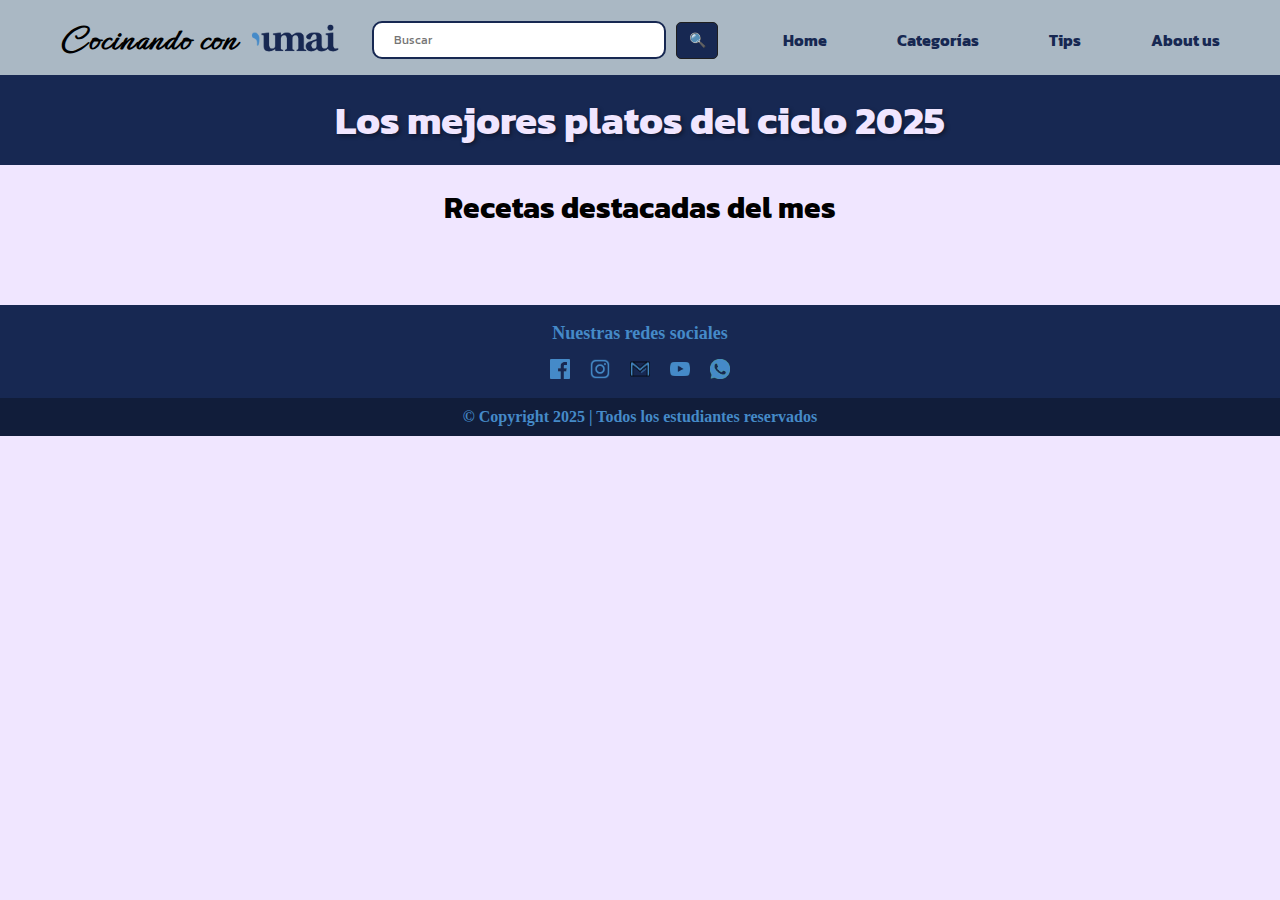
<file: index.html>
<!DOCTYPE html>
<html lang="es">
<head>
    <meta charset="UTF-8">
    <meta name="viewport" content="width=device-width, initial-scale=1.0">
    <title>Document</title>
    <link rel="preconnect" href="https://fonts.googleapis.com">
    <link rel="preconnect" href="https://fonts.gstatic.com" crossorigin>
    <link href="https://fonts.googleapis.com/css2?family=Kanit:wght@300;400;700&family=Righteous&display=swap" rel="stylesheet">
    <link rel="preconnect" href="https://fonts.googleapis.com">
    <link rel="preconnect" href="https://fonts.gstatic.com" crossorigin>
    <link href="https://fonts.googleapis.com/css2?family=Ephesis&display=swap" rel="stylesheet">
    <link rel="preconnect" href="https://fonts.googleapis.com">
    <link rel="preconnect" href="https://fonts.gstatic.com" crossorigin>
    <link href="https://fonts.googleapis.com/css2?family=EB+Garamond:ital,wght@0,400..800;1,400..800&family=Work+Sans:ital,wght@0,100..900;1,100..900&display=swap" rel="stylesheet">
    <link rel="stylesheet" href="assets/style.css"/>
</head>
<body>
    <header>
        <div class="inicio">
        <h2>Cocinando con</h2>
        <div class="logo_container"> <!--selecciona todo-->
            <img src="/assets/imgs/logo_umai.png" alt="Logo UMAI"/>
            </div>
        </div>
        <div class="content_search">
        <form>
            <input type="text" placeholder="Buscar"/>
            <button type="submit">🔍</button>
        </form>
        </div>
        <nav>
            <ul>
                <li><a href="/">Home</a></li>
                <li><a href="/">Categorías</a></li>
                <li><a href="/">Tips</a></li>
                <li><a href="/">About us</a></li>
            </ul>
        </nav>
    </header>
    <main>
        <section class="hero">
            <h1>Los mejores platos del ciclo 2025</h1>
        </section>
        <section class="recetas">
            <h2>Recetas destacadas del mes</h2>
            <div class="recetas_grid">
            </div>
            
        </section>
    </main>
    <footer>
        <div class="redes">
            <p>Nuestras redes sociales</p>
            <div class="logos">
            <a href="#">
            <img src="assets/imgs/facebook-svgrepo.svg" alt="Logo Facebook" />
            </a>
            <a href="#">
                <img src="assets/imgs/instagram-svgrepo.svg" alt="Logo Instagram" />
            </a>
            <a href="#">
                <img src="assets/imgs/gmail-svgrepo.svg" alt="Logo Gmail" />
            </a>
            <a href="#">
                <img src="assets/imgs/youtube-svgrepo.svg" alt="Logo Youtube" />
            </a>
            <a href="#">
                <img src="assets/imgs/whatsapp-svgrepo.svg" alt="Logo WhatsApp" />
            </a>
            </div>
        </div>
        <div class="copyright">© Copyright 2025 | Todos los estudiantes reservados</div>

    </footer>
    <script src="/js/main.js"></script>
</body>
</html>
</file>
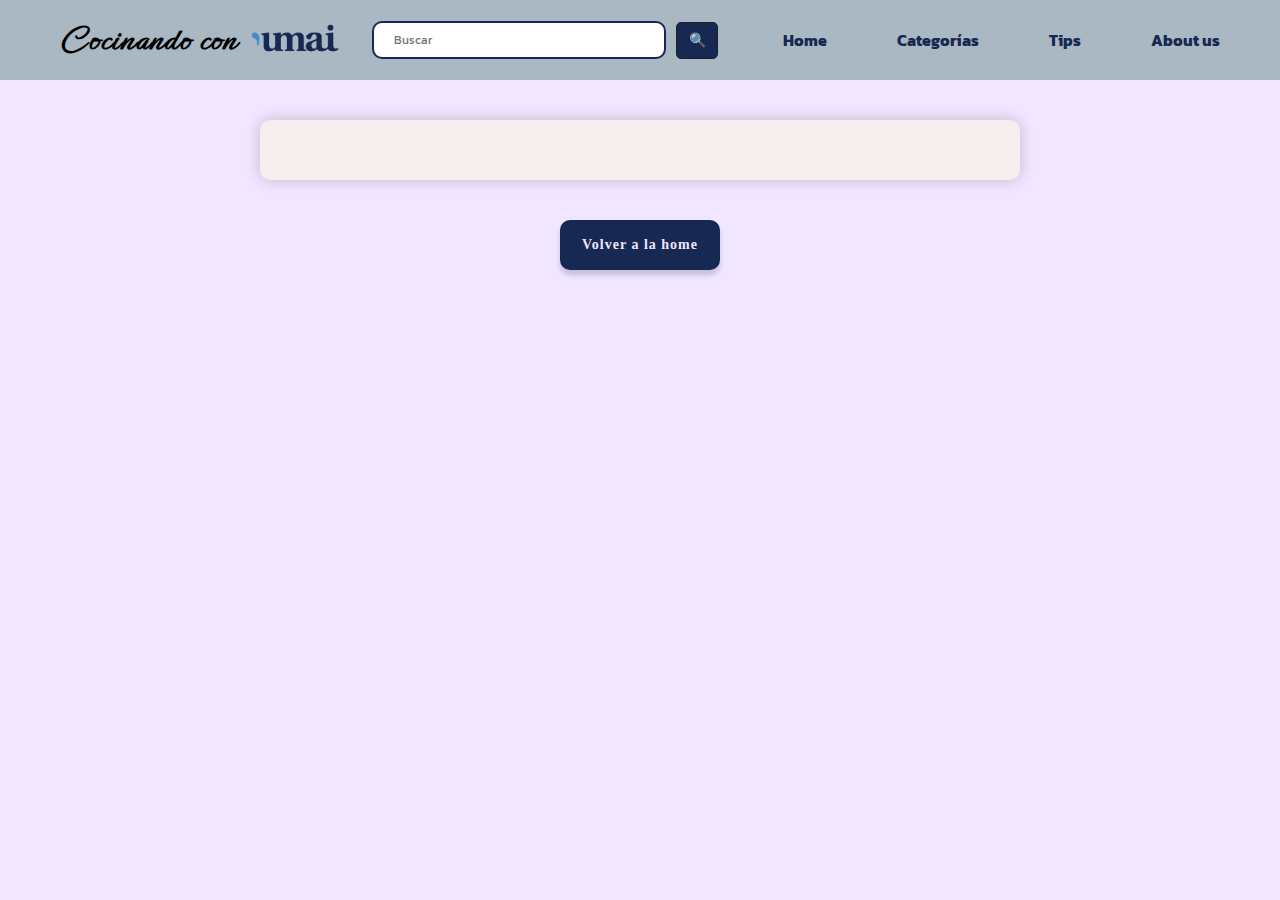
<file: recipe.html>
<!DOCTYPE html>
<html lang="es">
<head>
    <meta charset="UTF-8">
    <meta name="viewport" content="width=device-width, initial-scale=1.0">
    <title>Document</title>
    <link rel="preconnect" href="https://fonts.googleapis.com">
    <link rel="preconnect" href="https://fonts.gstatic.com" crossorigin>
    <link href="https://fonts.googleapis.com/css2?family=Kanit:wght@300;400;700&family=Righteous&display=swap" rel="stylesheet">
    <link rel="preconnect" href="https://fonts.googleapis.com">
    <link rel="preconnect" href="https://fonts.gstatic.com" crossorigin>
    <link href="https://fonts.googleapis.com/css2?family=Ephesis&display=swap" rel="stylesheet">
    <link rel="preconnect" href="https://fonts.googleapis.com">
    <link rel="preconnect" href="https://fonts.gstatic.com" crossorigin>
    <link href="https://fonts.googleapis.com/css2?family=Playfair+Display:ital,wght@0,400..900;1,400..900&display=swap" rel="stylesheet">
    <link rel="stylesheet" href="assets/style.css"/>
</head>
<body>
    <header>
        <div class="inicio">
        <h2>Cocinando con</h2>
        <div class="logo_container">
        <img src="/assets/imgs/logo_umai.png" alt="Logo UMAI"/>
        </div>
    </div>
    <div class="content_search">
        <form>
          <input type="text" placeholder="Buscar"/>
          <button type="submit">🔍</button>
        </form>
      </div>
    <nav></nav>
    </header>  

    <div class="content">
    </div>

        <div class="back_button">
            <button id="backHome" type="button">Volver a la home</button>
        </div>


        <footer>
        </footer>
        <script src="/js/recipe.js"></script>
</body>
</html>
</file>
<file: assets/style.css>
* {
    box-sizing: content-box;
}

body{
    margin: 0;
    padding: 0;
    position: relative;
    background-color: #F0E6FF;
}


.kanit-light {
    font-family: "Kanit", sans-serif;
    font-weight: 300;
    font-style: normal;
  }
  
  .kanit-regular {
    font-family: "Kanit", sans-serif;
    font-weight: 400;
    font-style: normal;
  }
  
  .kanit-bold {
    font-family: "Kanit", sans-serif;
    font-weight: 700;
    font-style: normal;
  }

  .ephesis-regular {
    font-family: "Ephesis", cursive;
    font-weight: 400;
    font-style: normal;
  }
  
  @import url('https://fonts.googleapis.com/css2?family=EB+Garamond:ital,wght@0,400;0,700;1,400&family=Work+Sans:wght@400;500;700&family=Playfair+Display:ital,wght@0,400;1,400;1,700&display=swap');

  
p {
    font-family: "Kanit", sans-serif;
    font-weight: 300;
    font-style: normal;
  }


h1, h2, h3 {
    font-family: "Kanit", sans-serif;
    font-weight: 700;
    font-style: normal;
}  


h2{
    font-size: 30px;
}

li {
    list-style: none;
}

header {
    display: flex;
    justify-content:space-between;
    align-items: center;
    padding: 0 60px;
    background-color:#aab8c4;
    height: 80px;
}
 
.inicio {
    display: flex;
    align-items: center;
    gap: 10px; 
 
}
.inicio h2 {
    font-family: "Ephesis", cursive;
    font-size: 36px;
    letter-spacing: 1px;
    margin-right: 0;
}

.inicio img{
    width:100px;
    margin-top: 5px;
}

.content_search form {
    display: flex;
    align-items: center;
    gap: 10px;
} 

.content_search input {
    font-family: "Kanit", sans-serif;
    font-weight: 400;
    padding: 8px 20px;
    font-size: 12px;
    border: 2px solid #172852;
    border-radius: 10px;
    width: 250px;
}

form button[type="submit"] {
    font-size: 14px;
}  

.content_search button {
    padding: 5px 10px;
    font-size: 10px;
    background-color: #172852;
    color: #F0E6FF;
    border-radius: 5px;
    border: 1px solid #1f1f20;
    cursor: pointer;
    transition: background-color 0.3s ease-in-out, border-color 0.3s ease-in-out;
    height: 25px;
    width: 20px;
}

.content_search button:hover {
    background-color:#F0E6FF;
    color: #1f1f20;
    border-color: #172852;
}


header ul {
    display: flex;
    justify-content: flex-end;
    align-items: center;
    gap: 70px;
}

header ul a{
    font-family: "Kanit", sans-serif;
    color: #172852;
    font-weight: 700;
    text-decoration: none;
    transition: color 0.3s ease-in-out, transform 0.3s ease-in-out;
    display: inline-block;
}

header ul a:hover{
    color:  #1f1f20;
    transform: scale(1.2);
}


.hero{
    height: 80px;
    display: flex;
    justify-content: center;
    align-items: center;
    
    
}


.hero h1 {
    color: #F0E6FF;
    font-size: 40px;
    line-height: 10px;
    text-align: center;
    width: 100%;
    background-color: #172852;
    padding: 40px;
    text-shadow: 2px 2px 4px rgba(0, 0, 0, 0.4);
}

.recetas {
    display: flex;
    flex-direction: column;
    align-items: center;
    justify-content: center;
}

.recetas h2 {
    width: 100%;
    text-align: center;
}

.recetas_grid {
    display: grid;
    grid-template-columns: repeat(12, 1fr);
    justify-content: center;
    align-items: center;
    gap: 20px;
    max-width: 1200px;   
}



.receta{
    
    grid-column: span 3;
    background-color: #458AC8;
    display: flex;
    flex-direction: column;
    align-items: center;
    width: 100%;
    height: 100%;
    border-radius: 20px; 
    box-shadow: 0 4px 10px rgba(0, 0, 0, 0.3);
}


.receta a{
    font-family: "Kanit", sans-serif;
    color: #F0E6FF;
    text-decoration: none;
    text-align: center;
    margin-top: auto;
    margin-bottom: 20px;
    background-color: #172852;
    border-radius: 10px;
    padding: 5px 15px;
    transition: color 0.3s ease-in-out, backgroundcolor 0.3s ease-in-out, font-weight 0.3 ease-in-out;
}

.receta a:hover{
    color:#172852;
    background-color: #F0E6FF;
    font-weight: 700;
}


.receta h3{
    font-family: "Work Sans", sans-serif;
    word-break: break-word;
    text-align: center;
    padding: 0 10px;
    color: #1f1f20;
    text-align: center;
    max-width: 90%;
}

.receta img {
    width: 100%;
    border-radius: 20px;
    
}


.content {
    font-family: "Work Sans", sans-serif; 
    max-width: 700px;
    margin: 40px auto;
    padding: 30px;
    background-color: #f5eeee;
    box-shadow: 0 0 15px rgba(0, 0, 0, 0.2);
    border-radius: 10px;
    color: #1f1f20;
    overflow: hidden;
    text-align: left;
}
  

.content h1 {
    font-family: "EB Garamond", serif;
    font-size: 40px;
    text-align: center;
    color: #1f1f20;
    padding: 10px 0;
    border-top: 2px solid #1f1f20;
    border-bottom: 2px solid #1f1f20;
}
  
.content img {
    width: 70%;
    display: block;
    margin: 20px auto;
    border-radius: 10px;
    box-shadow: 0 5px 10px 0 #1f1f20;
}
  
.content h2 {
    font-family: 'Playfair Display', serif;
    font-size: 24px;
    color: #1f1f20;
    display: inline-block;
    border-bottom: 5px solid #458AC8;
    border-radius: 5px;
    width: 100%;
    padding-bottom: 5px;
    margin-top: 20px;
    text-align: left;
}


.content ul {
    margin: 0 0 20px 0;
    padding-left: 20px;
    font-weight: 600;
    font-style: italic;
}
  
.content li {
    font-size: 14px;
    margin-bottom: 10px;
    line-height: 1.5;
    list-style-type: disc;

}
  
.content p {
    font-size: 16px;
    text-align: justify;
    font-weight: 400;
    margin-top: 10px;

}
  
.content .food_info {
    margin-top: 70px;
    padding: 10px 20px;
    background-color: #f7f3f3;
    border-left: 6px solid #458AC8;
    border-radius: 20px;
    display: grid;
    grid-template-columns: 1fr 1fr;
    gap: 10px;
    box-shadow: 0 4px 12px rgba(0, 0, 0, 0.05); 
    font-size: 16px;
}
  
.content .food_info .info {
    display: flex;
    flex-direction: column;
    margin: 0;
    font-size: 14px;
    line-height: 1.5;
    color:#1f1f20;
    padding: 10px 15px;
    font-weight: normal;
    font-style: italic;
}

.info_label:lang(es) {
    font-weight: bold;
    color: #1f1f20;
    display: block;
}


.back_button {
    display: flex;
    justify-content: center;
    align-items: center;
    margin: 20px 0;
}
#backHome {
    font-family: "EB Garamond", serif;
    font-weight: 600;
    font-size: 14px;
    background-color: #172852;
    color: #F0E6FF;
    padding: 15px 20px;
    cursor: pointer;
    border: 2px solid #172852;
    box-shadow: 0 5px 5px rgba(23, 40, 82, 0.2);
    border-radius: 10px;
    transition: color 0.3s ease-in-out, backgroundcolor 0.3s ease-in-out;
    letter-spacing: 1px;
}


#backHome:hover {
    background-color: #F0E6FF;
    color: #172852;
    box-shadow: 0 5px 5px rgba(23, 40, 82, 0.2);
}


footer{
    display: flex;
    flex-direction: column;
    align-items: center;
    padding: 0;
    background-color: #172852;
    margin-top: 50px;
    color: #458AC8;
    box-sizing: border-box;
}

.redes {
    display: flex;
    flex-direction: column;
    align-items: center;
    margin-bottom: 40px 0 30px 0;
    padding-bottom: 10px;
}

.redes p {
    font-family: 'Playfair Display', serif;
    margin-bottom: 10px;
    font-size: 18px;
    font-weight: bold;
}

.redes img {
    width: 20px;
    height: 30px;
}


.logos{
    display: flex;
    justify-content: center;
    gap: 20px;
}

.copyright {
    width: 100%;
    background-color: #111d3a;
    font-family: 'Playfair Display', serif;
    font-weight: bold;
    text-align: center;
    padding: 10px 50px;
}

@media screen and (max-width: 768px) {
    header {
      flex-direction: column;
      align-items: center;
      height: auto;
      padding: 20px;
      gap: 20px;
    }


.inicio {
    flex-direction: row;
    align-items: center;
    justify-content: center;
    gap: 10px;
}
    
.inicio img {
    width: 60px;
    margin-top: 0;
}
    
.inicio h2 {
    font-size: 24px;
}
    
.content_search form {
    flex-direction: row;
    align-items: center;
    width: 100%;
}
  
.content_search input {
    width: 90%;
    font-size: 14px;
}
  
.content_search button {
    width: auto;
    height: auto;
    font-size: 12px;
}

header ul {
    flex-direction: column;
    gap: 20px;
    padding: 0;
    margin: 0;
}

header ul a {
    font-size: 12px;
}

.hero {
    padding: 20px;
    text-align: center;
}

.hero h1 {
    font-size: 24px;
    line-height: 1.2;
}
  
.recetas_grid {
    grid-template-columns: 1fr;
    padding: 0 20px;
 }
  
.receta {
    grid-column: span 12;
    width: 100%;
}
  
.recetas h2 {
    font-size: 20px;
}
.content {
    padding: 20px;
    margin: 20px 10px;
}
  
.content h1 {
    font-size: 24px;
}
  
.content img {
    width: 100%;
}
  
.content h2 {
    font-size: 20px;
}
  
.content .food_info {
    grid-template-columns: 1fr;
    gap: 5px;
}

.food_info .info{
     font-size: 12px;
}

#backHome {
    font-size: 12px;
    padding: 10px 15px;
}

.footer {
    padding: 20px;
    text-align: center;
}
  
.redes p {
    font-size: 16px;
}
  
.logos {
    flex-wrap: wrap;
    gap: 10px;
}

.copyright{
    font-size: 12px;
    padding: 10px 20px;
}
}
</file>
